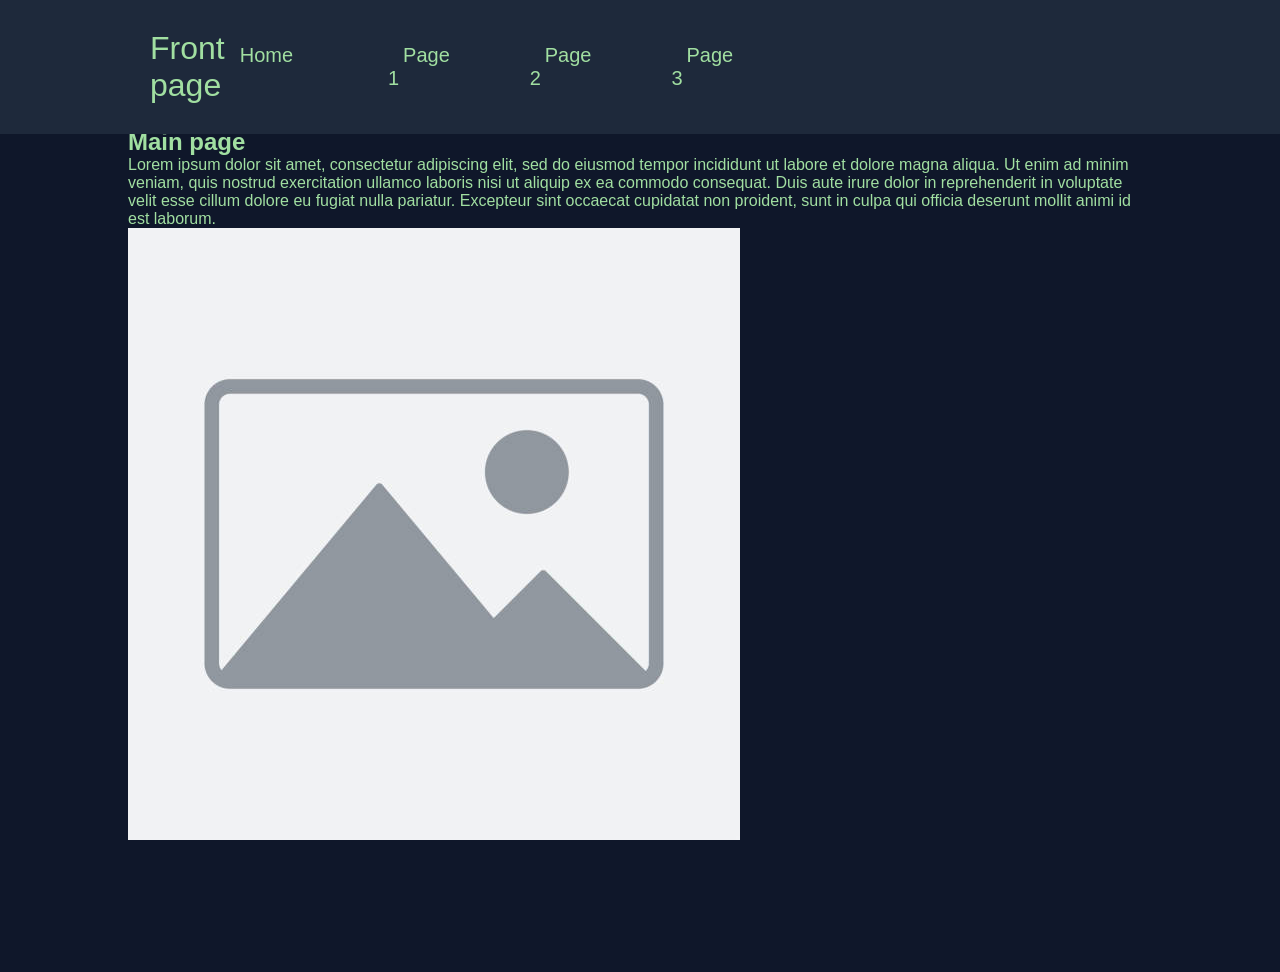
<file: index.html>
<!DOCTYPE html>
<html lang="en">
    <head>
        <meta charset="UTF-8"  />
        <meta name="viewpoint" content="width=device-width, initial-scale=1.0"  />
        <title>Project</title>
        <link rel="stylesheet" href="style.css"  />
    </head>
    <body>
        <nav>
            <a href="index.html">Front page</a>
            <ul>
                <li><a href="home.html">Home</a></li>
                <li><a href="subpage.html">Page 1</a></li>
                <li><a href="subpage2.html">Page 2</a></li>
                <li><a href="subpage3.html">Page 3</a></li>
            </ul>
        </nav>
        <section>
                <h1>Main page</h1>
                <p>Lorem ipsum dolor sit amet, consectetur adipiscing elit, sed do eiusmod tempor incididunt ut labore et dolore magna aliqua. Ut enim ad minim veniam, quis nostrud exercitation ullamco laboris nisi ut aliquip ex ea commodo consequat. Duis aute irure dolor in reprehenderit in voluptate velit esse cillum dolore eu fugiat nulla pariatur. Excepteur sint occaecat cupidatat non proident, sunt in culpa qui officia deserunt mollit animi id est laborum.</p>
                <img src="Emptyphoto.png" alt="Placeholder">
        </section>
    </body>
</html>
</file>
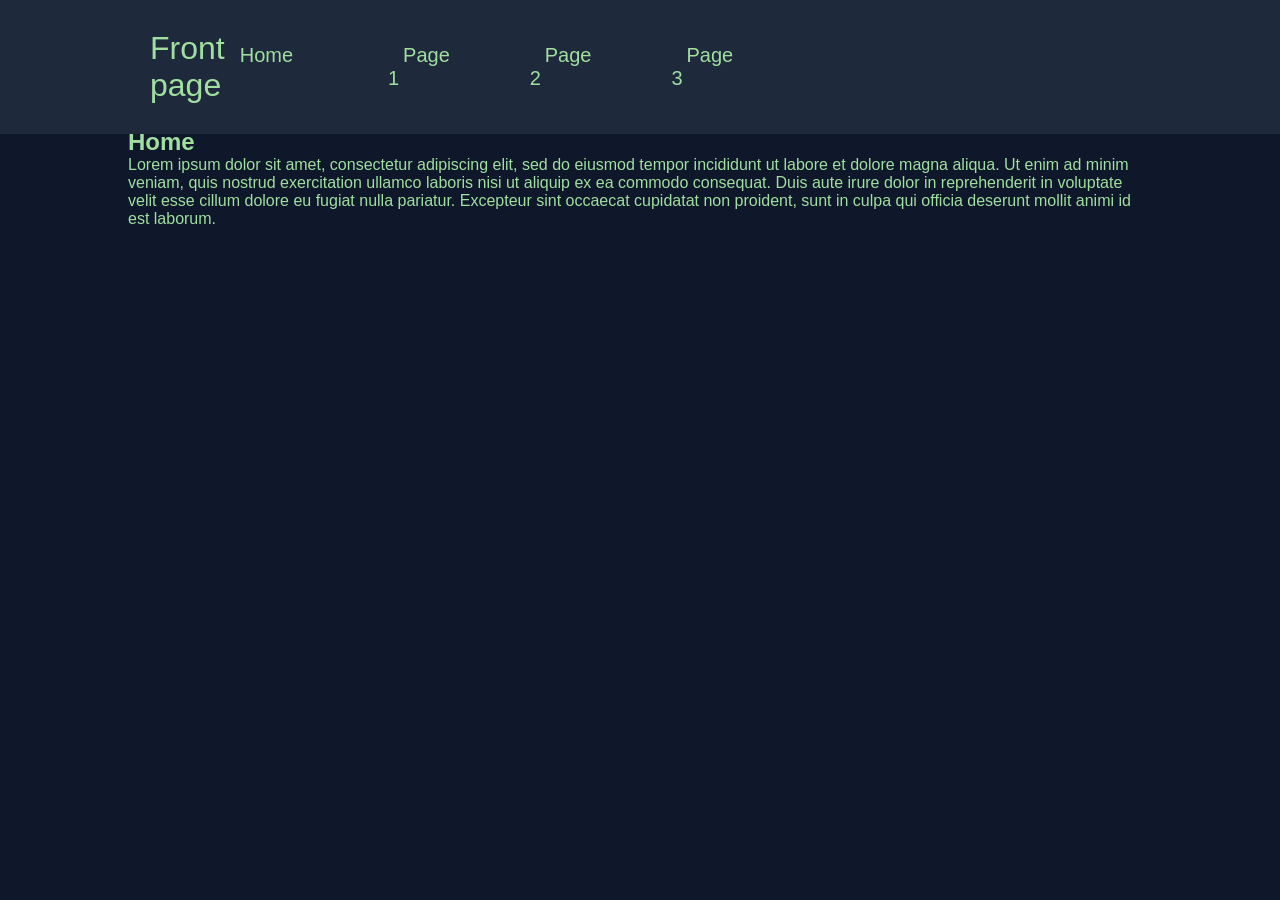
<file: home.html>
<!DOCTYPE html>
<html lang="en">
    <head>
        <meta charset="UTF-8"  />
        <meta name="viewpoint" content="width=device-width, initial-scale=1.0"  />
        <title>Project</title>
        <link rel="stylesheet" href="style.css"  />
    </head>
    <body>
        <nav>
            <a href="index.html">Front page</a>
            <ul>
                <li><a href="home.html">Home</a></li>
                <li><a href="subpage.html">Page 1</a></li>
                <li><a href="subpage2.html">Page 2</a></li>
                <li><a href="subpage3.html">Page 3</a></li>
            </ul>            
        </nav>
        <section>
                <h1>Home</h1>
                <p>Lorem ipsum dolor sit amet, consectetur adipiscing elit, sed do eiusmod tempor incididunt ut labore et dolore magna aliqua. Ut enim ad minim veniam, quis nostrud exercitation ullamco laboris nisi ut aliquip ex ea commodo consequat. Duis aute irure dolor in reprehenderit in voluptate velit esse cillum dolore eu fugiat nulla pariatur. Excepteur sint occaecat cupidatat non proident, sunt in culpa qui officia deserunt mollit animi id est laborum.</p>
        </section>
    </body>
</html>
</file>
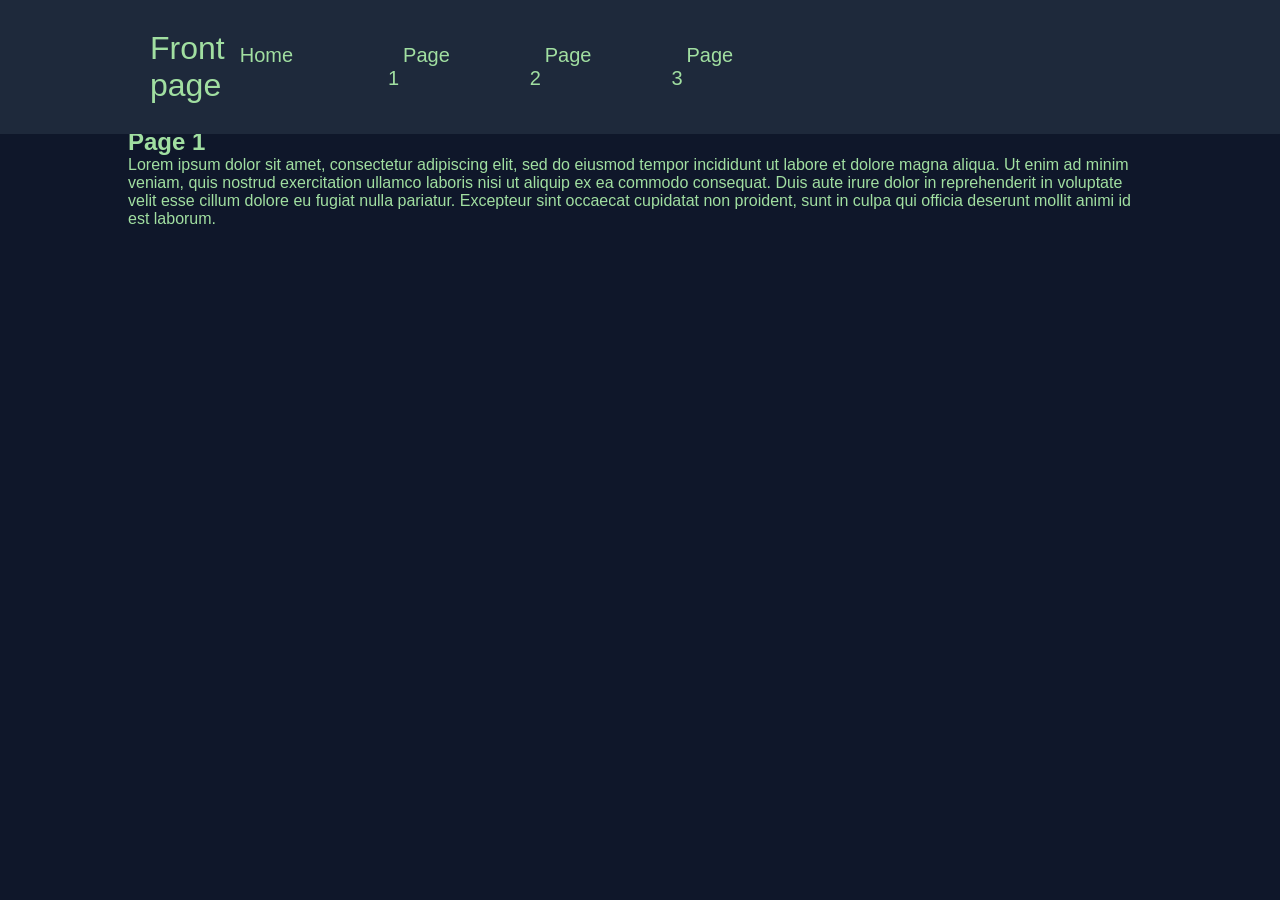
<file: subpage.html>
<!DOCTYPE html>
<html lang="en">
    <head>
        <meta charset="UTF-8"  />
        <meta name="viewpoint" content="width=device-width, initial-scale=1.0"  />
        <title>Project</title>
        <link rel="stylesheet" href="style.css"  />
    </head>
    <body>
        <nav>
            <a href="index.html">Front page</a>
            <ul>
                <li><a href="home.html">Home</a></li>
                <li><a href="subpage.html">Page 1</a></li>
                <li><a href="subpage2.html">Page 2</a></li>
                <li><a href="subpage3.html">Page 3</a></li>
            </ul>          
        </nav>
        <section>
                <h1>Page 1</h1>
                <p>Lorem ipsum dolor sit amet, consectetur adipiscing elit, sed do eiusmod tempor incididunt ut labore et dolore magna aliqua. Ut enim ad minim veniam, quis nostrud exercitation ullamco laboris nisi ut aliquip ex ea commodo consequat. Duis aute irure dolor in reprehenderit in voluptate velit esse cillum dolore eu fugiat nulla pariatur. Excepteur sint occaecat cupidatat non proident, sunt in culpa qui officia deserunt mollit animi id est laborum.</p>
        </section>
    </body>
</html>
</file>
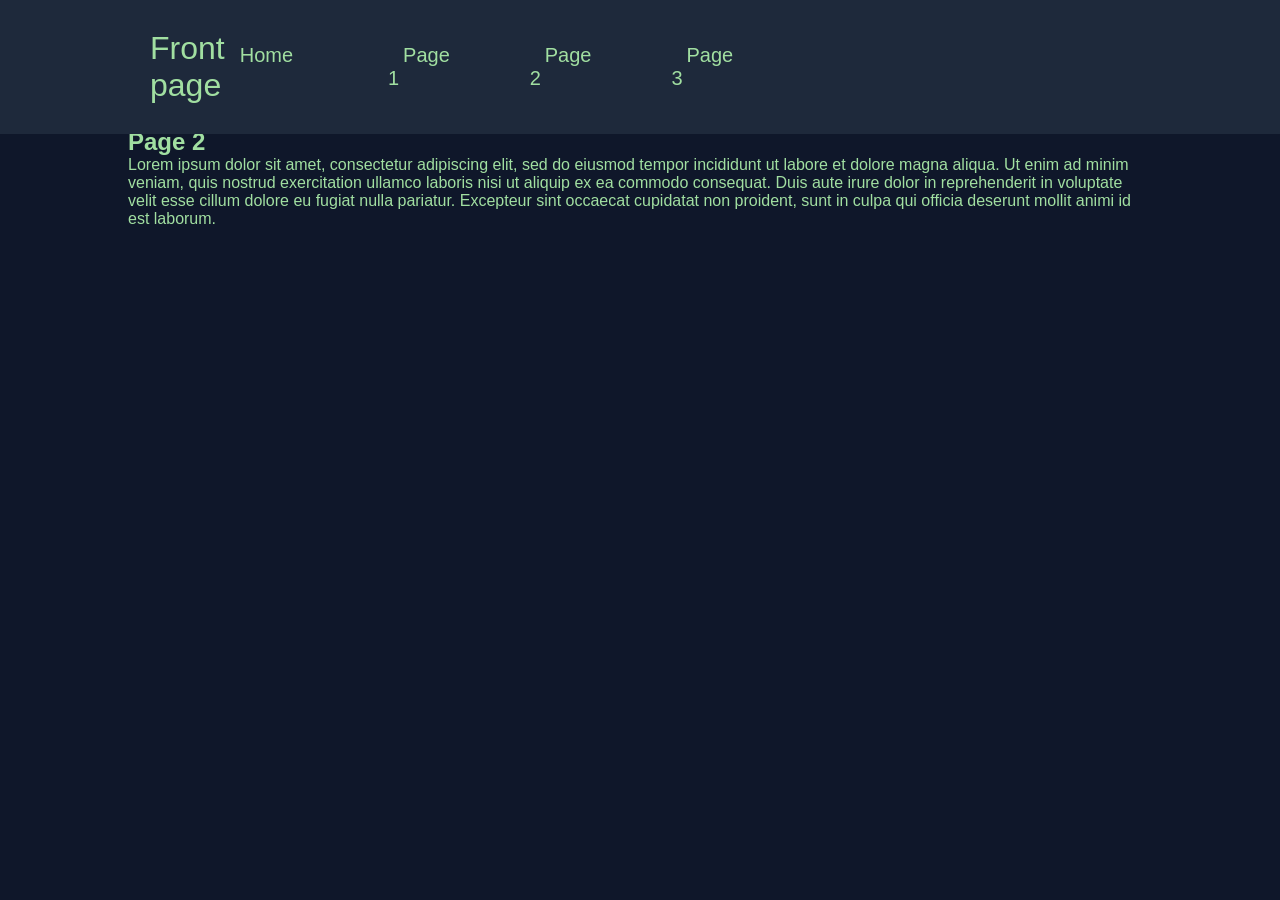
<file: subpage2.html>
<!DOCTYPE html>
<html lang="en">
    <head>
        <meta charset="UTF-8"  />
        <meta name="viewpoint" content="width=device-width, initial-scale=1.0"  />
        <title>Project</title>
        <link rel="stylesheet" href="style.css"  />
    </head>
    <body>
        <nav>
            <a href="index.html">Front page</a>
            <ul>
                <li><a href="home.html">Home</a></li>
                <li><a href="subpage.html">Page 1</a></li>
                <li><a href="subpage2.html">Page 2</a></li>
                <li><a href="subpage3.html">Page 3</a></li>
            </ul>
        </nav>
        <section>
                <h1>Page 2</h1>
                <p>Lorem ipsum dolor sit amet, consectetur adipiscing elit, sed do eiusmod tempor incididunt ut labore et dolore magna aliqua. Ut enim ad minim veniam, quis nostrud exercitation ullamco laboris nisi ut aliquip ex ea commodo consequat. Duis aute irure dolor in reprehenderit in voluptate velit esse cillum dolore eu fugiat nulla pariatur. Excepteur sint occaecat cupidatat non proident, sunt in culpa qui officia deserunt mollit animi id est laborum.</p>
        </section>
    </body>
</html>
</file>
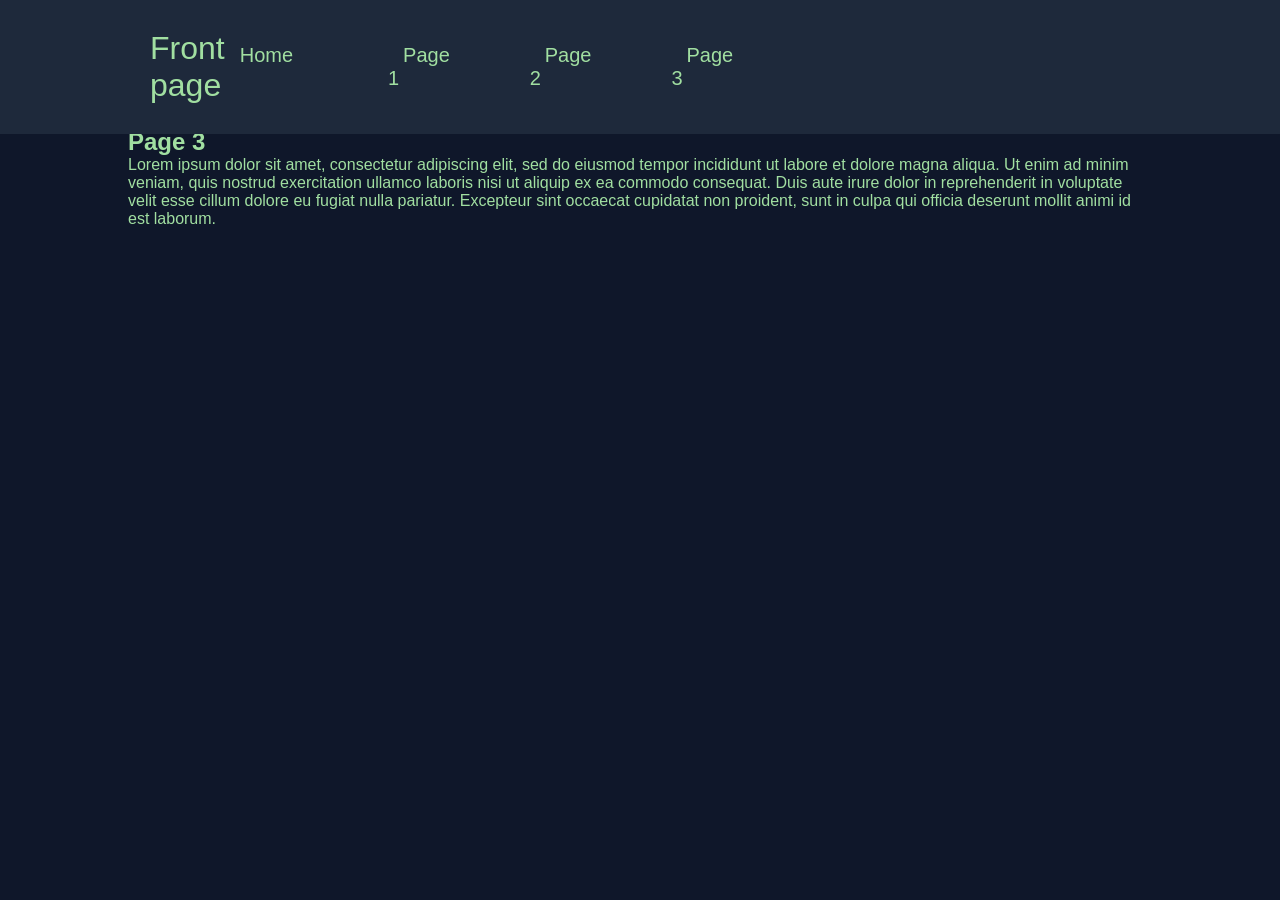
<file: subpage3.html>
<!DOCTYPE html>
<html lang="en">
    <head>
        <meta charset="UTF-8"  />
        <meta name="viewpoint" content="width=device-width, initial-scale=1.0"  />
        <title>Project</title>
        <link rel="stylesheet" href="style.css"  />
    </head>
    <body>
        <nav>
            <a href="index.html">Front page</a>
            <ul>
                <li><a href="home.html">Home</a></li>
                <li><a href="subpage.html">Page 1</a></li>
                <li><a href="subpage2.html">Page 2</a></li>
                <li><a href="subpage3.html">Page 3</a></li>
            </ul>           
        </nav>
        <section>
                <h1>Page 3</h1>
                <p>Lorem ipsum dolor sit amet, consectetur adipiscing elit, sed do eiusmod tempor incididunt ut labore et dolore magna aliqua. Ut enim ad minim veniam, quis nostrud exercitation ullamco laboris nisi ut aliquip ex ea commodo consequat. Duis aute irure dolor in reprehenderit in voluptate velit esse cillum dolore eu fugiat nulla pariatur. Excepteur sint occaecat cupidatat non proident, sunt in culpa qui officia deserunt mollit animi id est laborum.</p>
        </section>
    </body>
</html>
</file>
<file: style.css>
*{
    padding: 0;
    margin: 0;
    box-sizing: border-box;
    font-family: 'Poppins', sans-serif;
}
body {
    min-height: 100vh;
    background-color: #0f172a;
}

nav {
    position: fixed;
    top: 0;
    left: 0;
    width: 100%;
    display: flex;
    justify-content: space-between;
    align-items: center;
    padding: 30px 150px;
    background-color: #1e293b;
}

nav ul {
    display: flex;
    justify-content: center;
    gap: 5em;
    margin-right: 25em;
    list-style: none;
}

nav ul a {
    color: #a1dfa1;
    padding: 5px 15px;
    border-radius: 5px;
    transition: 0.3s ease;
    font-size: 20px;
    text-decoration: none;
}

nav > a {
    font-size: 32px;
    color: #a1dfa1;
    text-decoration: none;
}

section {
    color: #a1dfa1;
    padding: 10%;
}

img {
    align-items: end;
}
</file>
